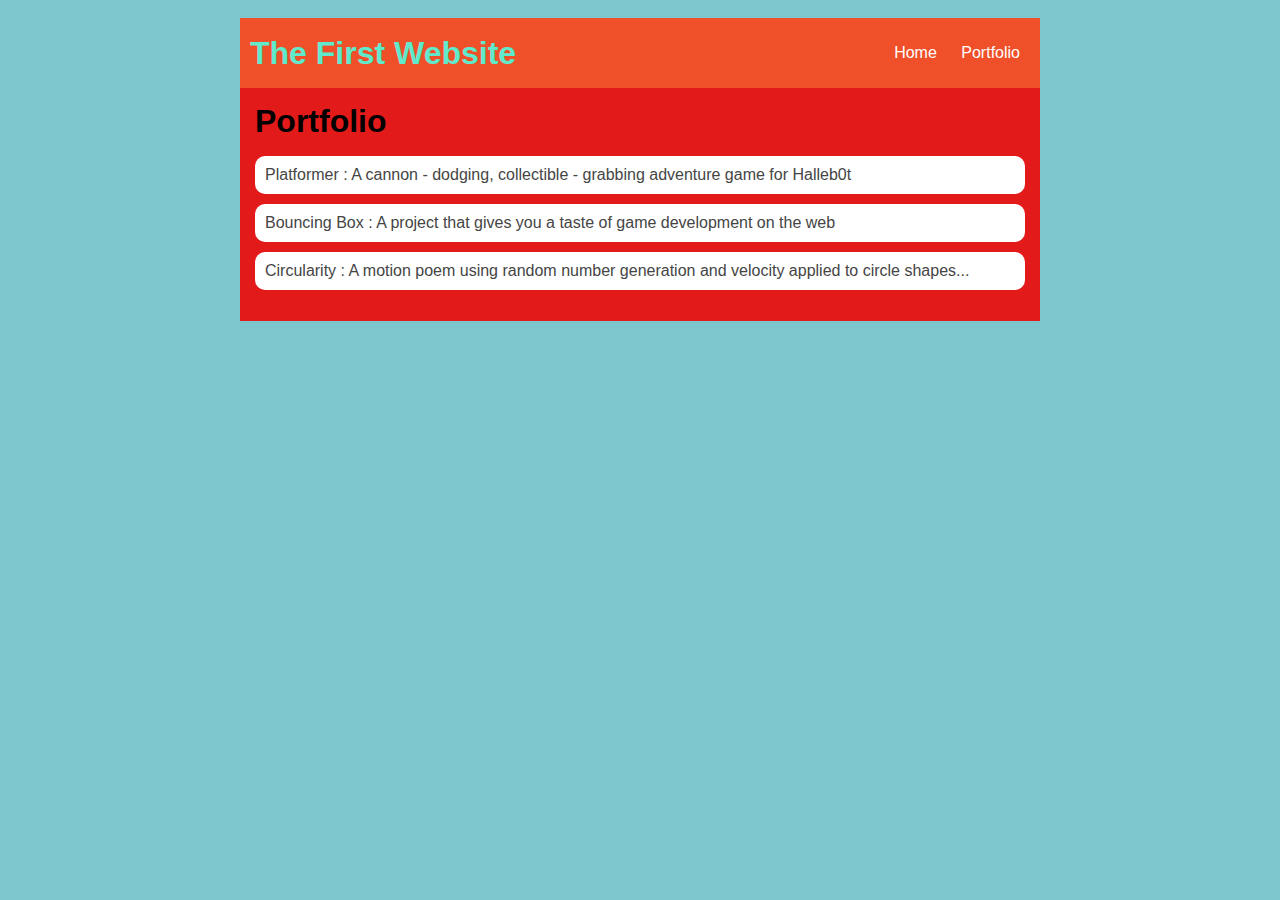
<file: portfolio.html>
<html></html>
    <head>
        <title>Davon Website</title>
        <link rel="stylesheet" href="style.css"
    </head>
<body>
  <div id="all-contents">
    <nav>
        <h1>The First Website</h1>
        <ul id="nav-ul">
           <li class="nav-li">
           <a class="nav-a" href="index.html">Home</a>
         </li>
         <li class="nav-li">
           <a class="nav-a" href="portfolio.html">Portfolio</a>
         </li>
     </ul>
 </nav>

 <main>
    <div class="content">
      <h1>Portfolio</h1>
        <ul id="portfolio">
          <li><a href="projects/platformer/">Platformer : A cannon - dodging, collectible - grabbing adventure game for Halleb0t</a></li>
          <li><a href="projects/bouncing-box/">Bouncing Box : A project that gives you a taste of game development on the web </a></li>
          <li><a href="projects/circularity/">Circularity : A motion poem using random number generation and velocity applied to circle shapes...</a></li>
        </ul>
    </div>
 </main>

  </div>
</body>
</html>
</file>
<file: style.css>
body {
    background: rgb(125, 198, 205);
    color: rgb(45, 45, 45);
    padding: 10px;
    font-family: arial;
}
#all-contents {
  max-width: 800px;
    margin: auto;
}

/* navigation menu */
nav {
    background: rgb(239, 80, 41);
   margin: 0 auto;
    display: flex;
    padding: 10px;
}
h1 {
    display: flex;
    align-items: center;
    color: rgb(96, 233, 203);
    flex: 1;
    margin: 0;
}
#nav-ul {
    list-style-image: none;
}
.nav-li {
    display: inline-block;
    padding: 0 10px;
}
a {
    text-decoration: none;
    color: #fff;
}

/* main container area beneath menu */
main {
    background: rgb(226, 26, 26);
    display: flex;
}
.sidebar {
    margin-right: 25px;
    padding: 10px;
}
.sidebar-img {
    width: 200px;
}
.content {
    flex: 1;
    padding: 15px;
}

/* portfolio styles */
#interests {
    border: 4px rgb(192, 192, 192) ridge;
    padding: 8px;
}
h2, h3 {
    margin: 0px;
}

 /* portfolio styles */
 .content h1 {
    color: black;
}

#portfolio {
    list-style-type: none;
    padding-left: 0;
}

#portfolio li {
    background: #fff;
    padding: 10px;
    border-radius: 10px;
    margin-bottom: 10px;
}

#portfolio li:hover {
    background: #eee;
}

#portfolio a {
    text-decoration: none;
    color: #454545;
}
</file>
